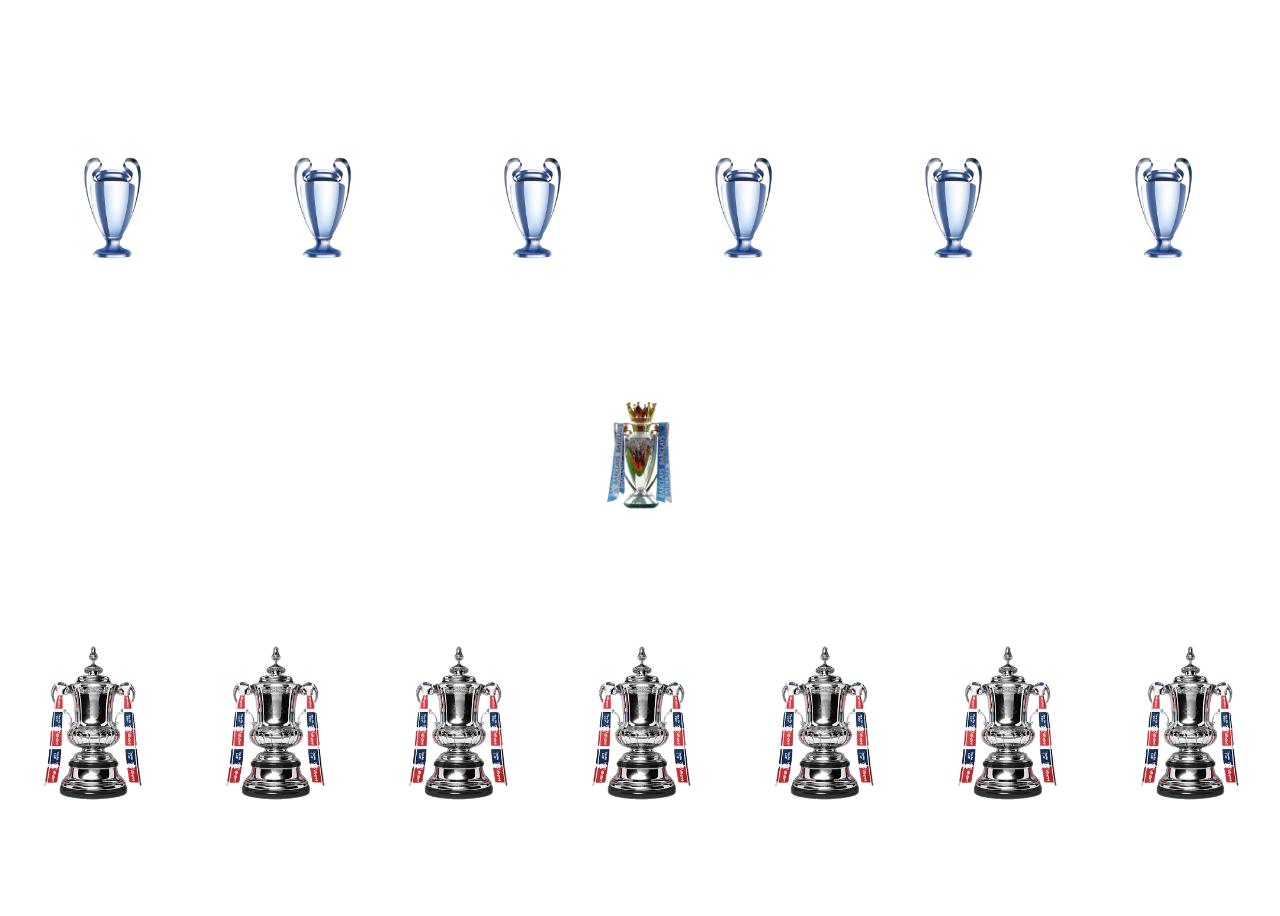
<file: liverpool webpage/liverpool webpage/trophies_page.html>
<!DOCTYPE html>
<html lang="en">
<head>
    <meta charset="UTF-8">
    <meta name="viewport" content="width=device-width, initial-scale=1.0">
    <title>Trophies Page</title>
    <link rel="stylesheet" href="trophies_page.css">
</head>
<body>
    <div class="trophy_page">
        <div class="trophy_cabinet">
            <p>Trophy Cabinet</p>
        </div>
        <div class="trophy_div" id = "champions_league">
            <div class="indiv_trophy_div">
                <img src="ucl_trophy-removebg-preview.png" alt="ucl_trophy">
                <p>1976/77</p>
            </div>
            <div class="indiv_trophy_div">
                <img src="ucl_trophy-removebg-preview.png" alt="ucl_trophy">
                <p>1977/78</p>
            </div>
            <div class="indiv_trophy_div">
                <img src="ucl_trophy-removebg-preview.png" alt="ucl_trophy">
                <p>1980/81</p>
            </div>
            <div class="indiv_trophy_div">
                <img src="ucl_trophy-removebg-preview.png" alt="ucl_trophy">
                <p>1983/84</p>
            </div>
            <div class="indiv_trophy_div">
                <img src="ucl_trophy-removebg-preview.png" alt="ucl_trophy">
                <p>2004/05</p>
            </div>
            <div class="indiv_trophy_div">
                <img src="ucl_trophy-removebg-preview.png" alt="ucl_trophy">
                <p>2018/19</p>
            </div>
        </div>
        <div class="trophy_div" id = "premier_league">
            <div class="indiv_trophy_div">
                <img src="pl-removebg-preview.png" alt="pl_trophy">
                <p>2019/20</p>
            </div>
        </div>
        <div class="trophy_div" id = "fa_cup">
            <div class="indiv_trophy_div">
                <img src="fa_cup-removebg-preview.png" alt="fa cup">
                <p>1964/65</p>
            </div>
            <div class="indiv_trophy_div">
                <img src="fa_cup-removebg-preview.png" alt="fa cup">
                <p>1973/74</p>
            </div>
            <div class="indiv_trophy_div">
                <img src="fa_cup-removebg-preview.png" alt="fa cup">
                <p>1985/86</p>
            </div>
            <div class="indiv_trophy_div">
                <img src="fa_cup-removebg-preview.png" alt="fa cup">
                <p>1988/89</p>
            </div>
            <div class="indiv_trophy_div">
                <img src="fa_cup-removebg-preview.png" alt="fa cup">
                <p>2000/01</p>
            </div>
            <div class="indiv_trophy_div">
                <img src="fa_cup-removebg-preview.png" alt="fa cup">
                <p>2005/06</p>
            </div>
            <div class="indiv_trophy_div">
                <img src="fa_cup-removebg-preview.png" alt="fa cup">
                <p>2021/22</p>
            </div>
        </div>
    </div>
</body>
</html>
</file>
<file: liverpool webpage/liverpool webpage/trophies_page.css>
.trophy_cabinet{
    font-weight: bold;
    font-family: system-ui, -apple-system, BlinkMacSystemFont, 'Segoe UI', Roboto, Oxygen, Ubuntu, Cantarell, 'Open Sans', 'Helvetica Neue', sans-serif;
    font-size: 2rem;
    text-transform: uppercase;
    border: 5px solid white;
    color: white;
    width: 40%;
    display: flex; justify-content: center;
    border-radius: 5%;
}


.trophy_page{
    width: 100%;
    display: flex;
    flex-direction: column;
    align-items: center;
    margin-top: 20px;
}


body{
    padding: 0;
    margin: 0;
    background-image: url('https://c4.wallpaperflare.com/wallpaper/704/561/129/background-pattern-black-gold-hd-wallpaper-preview.jpg');
    background-size: cover; 
    background-position: center center; 
    background-repeat: no-repeat; 
}

.trophy_div{
    display: flex;
    color: white;
    margin-bottom: 60px;
    margin-top: 20px;
    font-family: system-ui, -apple-system, BlinkMacSystemFont, 'Segoe UI', Roboto, Oxygen, Ubuntu, Cantarell, 'Open Sans', 'Helvetica Neue', sans-serif;
    font-weight: bold;
    justify-content: space-evenly;
    align-items: center;
    width: 100%;
    min-height: 20%;
}

.trophy_div > p{
    text-align: center;
    width: 100%;
}

.trophy_div > div{
    max-width: 15%;
    flex: 1fr;
    display: flex;
    flex-direction: column;
    justify-content: center;
    align-items: center;
}

img{
    object-fit: contain;
    height: 100%;
    width: 60%;
}
</file>
